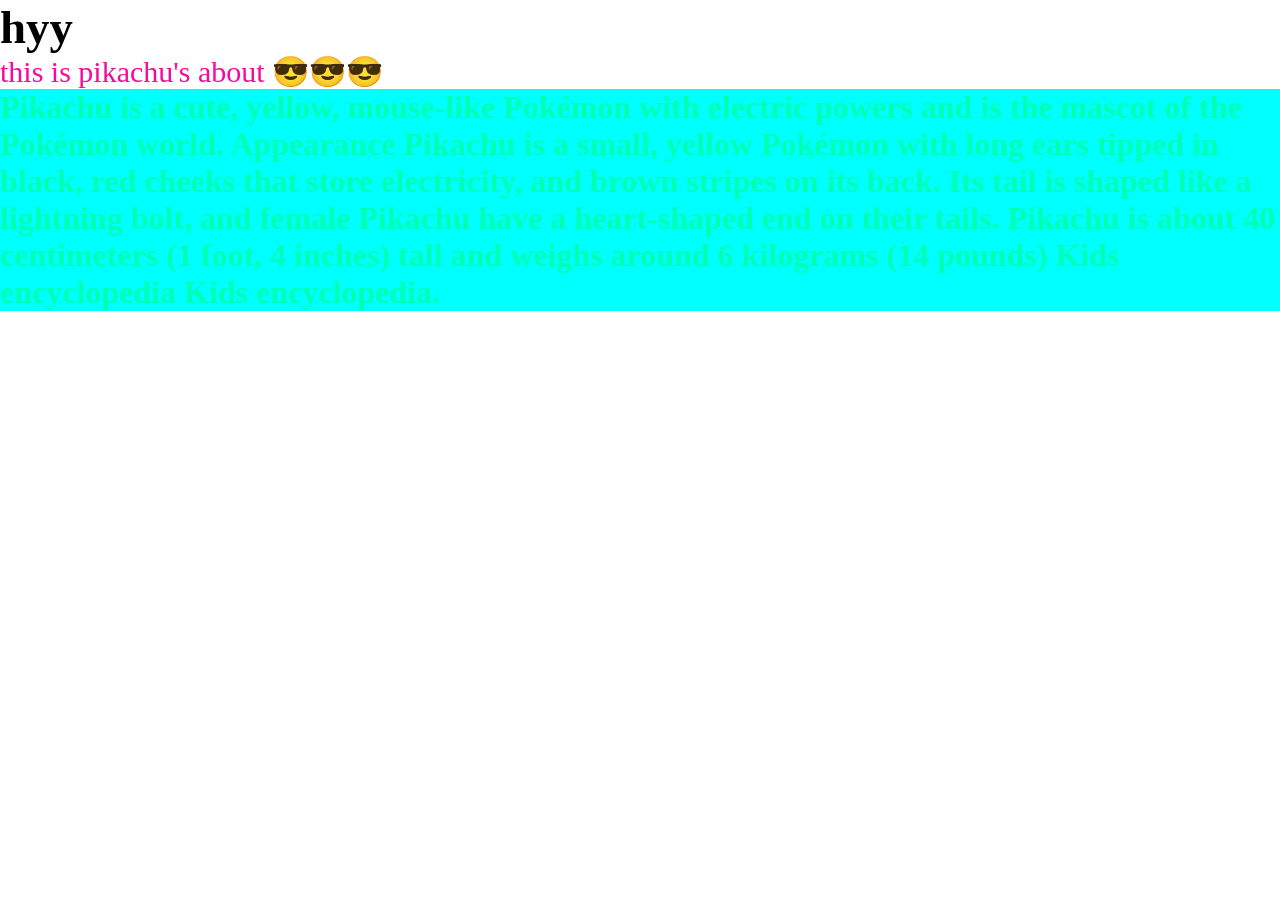
<file: about.html>
<!DOCTYPE html>
<html lang="en">

<head>
    <meta charset="UTF-8">
    <meta name="viewport" content="width=device-width, initial-scale=1.0">
    <title>Document</title>
    <link rel="stylesheet" href="about.css">
</head>

<body>
    <div id="pikachu">
        <h3>hyy</h3>
    </div>

    <div id="main">

        <p>this is pikachu's about 😎😎😎</p>
    </div>
    <div id="intro">
        <h1>

            Pikachu is a cute, yellow, mouse-like Pokémon with electric powers and is the mascot of the Pokémon world.
            Appearance
            Pikachu is a small, yellow Pokémon with long ears tipped in black, red cheeks that store electricity, and
            brown stripes on its back. Its tail is shaped like a lightning bolt, and female Pikachu have a heart-shaped
            end on their tails. Pikachu is about 40 centimeters (1 foot, 4 inches) tall and weighs around 6 kilograms
            (14 pounds)
            Kids encyclopedia
            Kids encyclopedia.</h1>
    </div>

</body>

</html>
</file>
<file: about.css>
*{
    margin: 0;
    padding: 0;
    box-sizing: border-box;
}
html,body{
    width: 100%;
    height: 100%;
    /* background-color: rgb(219, 215, 222); */
}
#main {
    font-size: 30px;
    color: rgb(248, 9, 156);
}
#pikachu{
    font-size: 40px;
}
#intro{
    color: rgb(0, 255, 179);
    taxt-align:center;
    background-color: aqua;
}
</file>
